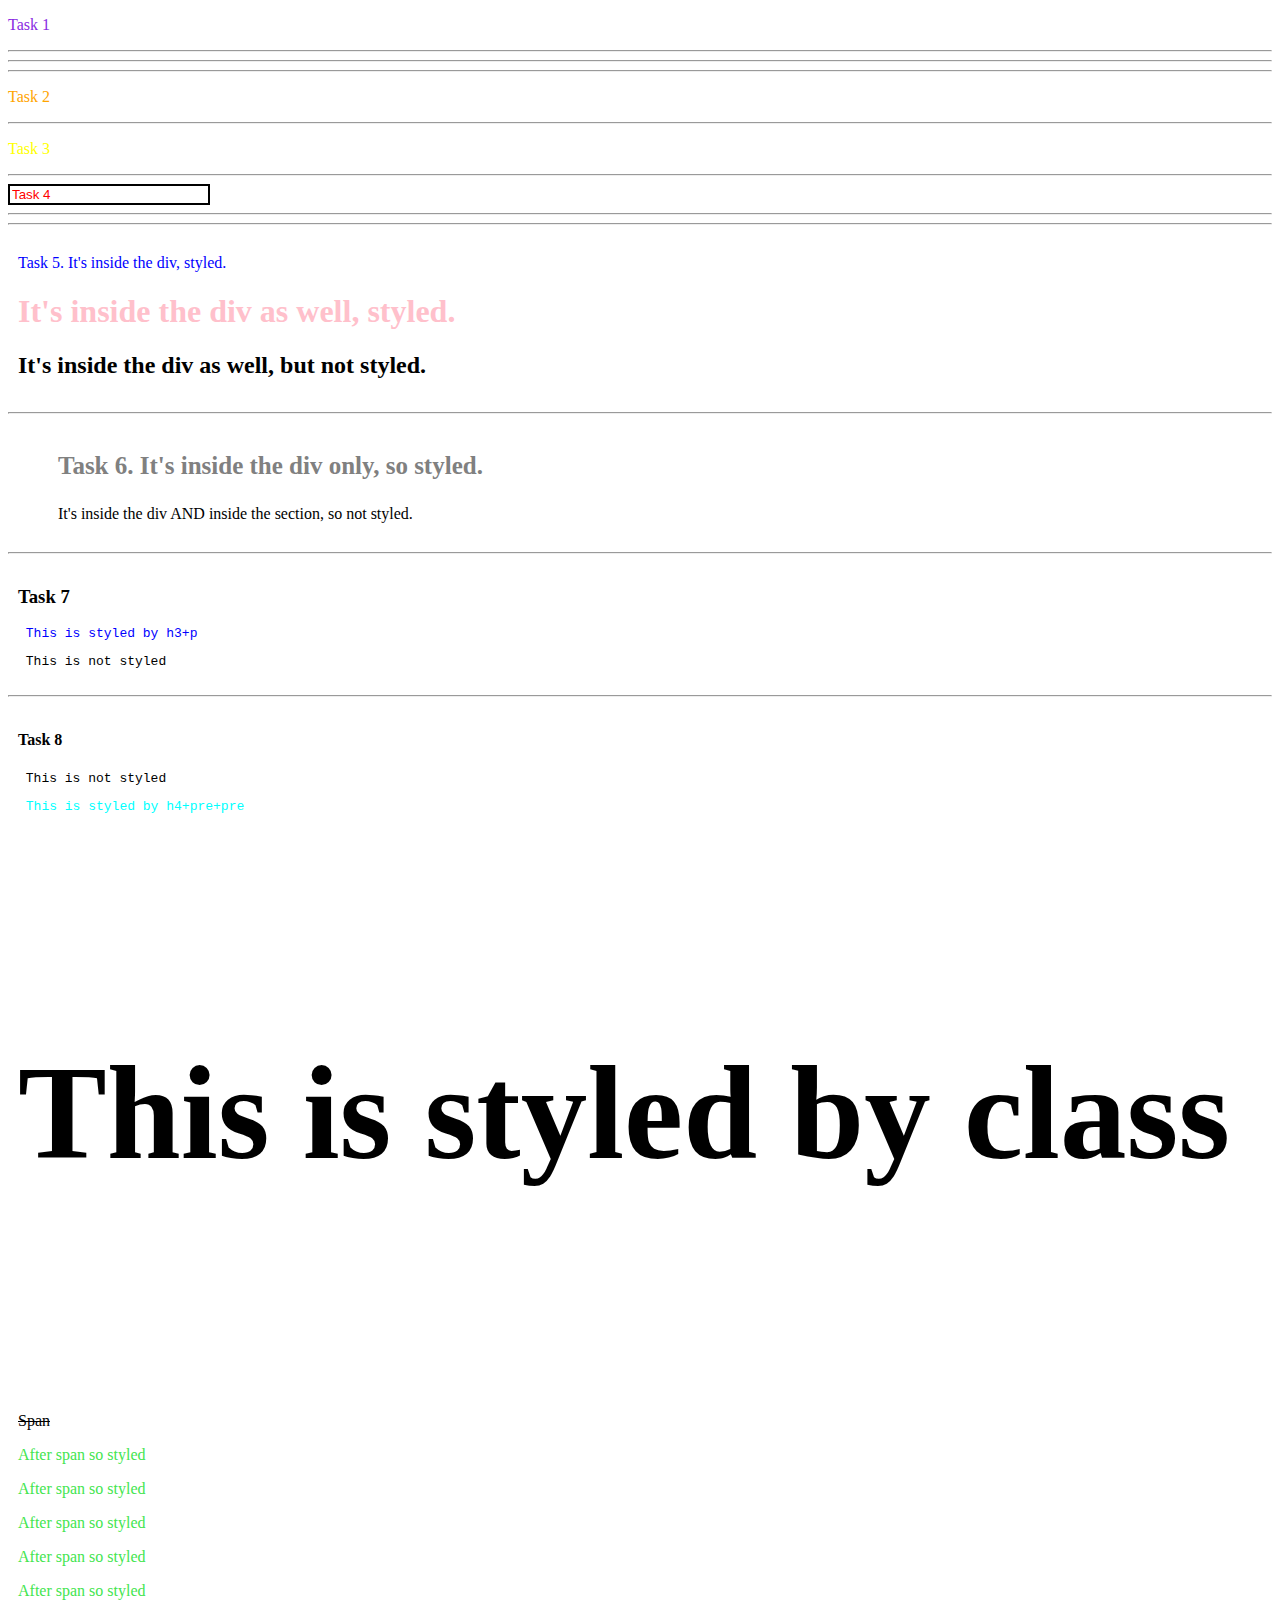
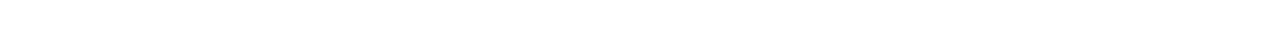
<file: index.html>
<!DOCTYPE html>
<html lang="en">

<head>
  <meta charset="UTF-8">
  <meta name="viewport" content="width=device-width, initial-scale=1.0">
  <link rel="stylesheet" type="text/css" href="style1.css">
  <title>Home Page</title>
</head>

<body>

  <!-- Тег -->

 <p>
  Task 1
 </p>

 <hr>
 <hr>
 <hr>


  <!-- Класс -->

 <p class="text2">
  Task 2
 </p>

 <hr>

  <!-- ID -->

 <p id="text3">
  Task 3
 </p>

 <hr>

  <!-- Атрибут -->

 <input type="text" placeholder="Task 4">

 <hr>
 <hr>

  <!-- Вложенные селекторы -->

 <div>
  <p> Task 5. It's inside the div, styled. </p>
  <h1> It's inside the div as well, styled.</h1>
  <h2> It's inside the div as well, but not styled.</h2>
 </div>

 <hr>

 <!-- Дочерние селекторы -->

 <div>
  <ul> 
    <il>Task 6. It's inside the div only, so styled.</il>
  </ul>
  <section>
    <ul> 
      <il>It's inside the div AND inside the section, so not styled.</il> 
    </ul>
  </section>
 </div>

 <hr> 

 <!-- Последовательность селекторов -->

 <div>
  <h3> Task 7 </h3>
  <pre> This is styled by h3+p </pre>
  <pre> This is not styled </pre>
 </div>

 <hr>

 <!-- Разные комбинации -->

 <div>
  <h4> Task 8 </h4>
  <pre> This is not styled </pre>
  <pre> This is styled by h4+pre+pre </pre>
  <h5 class="h5"> This is styled by class</h5>
  <span id="span">Span</span>
  <p>After span so styled</p>
  <p>After span so styled</p>
  <p>After span so styled</p>
  <p>After span so styled</p>
  <p>After span so styled</p>
 </div>
 

</body>
</file>
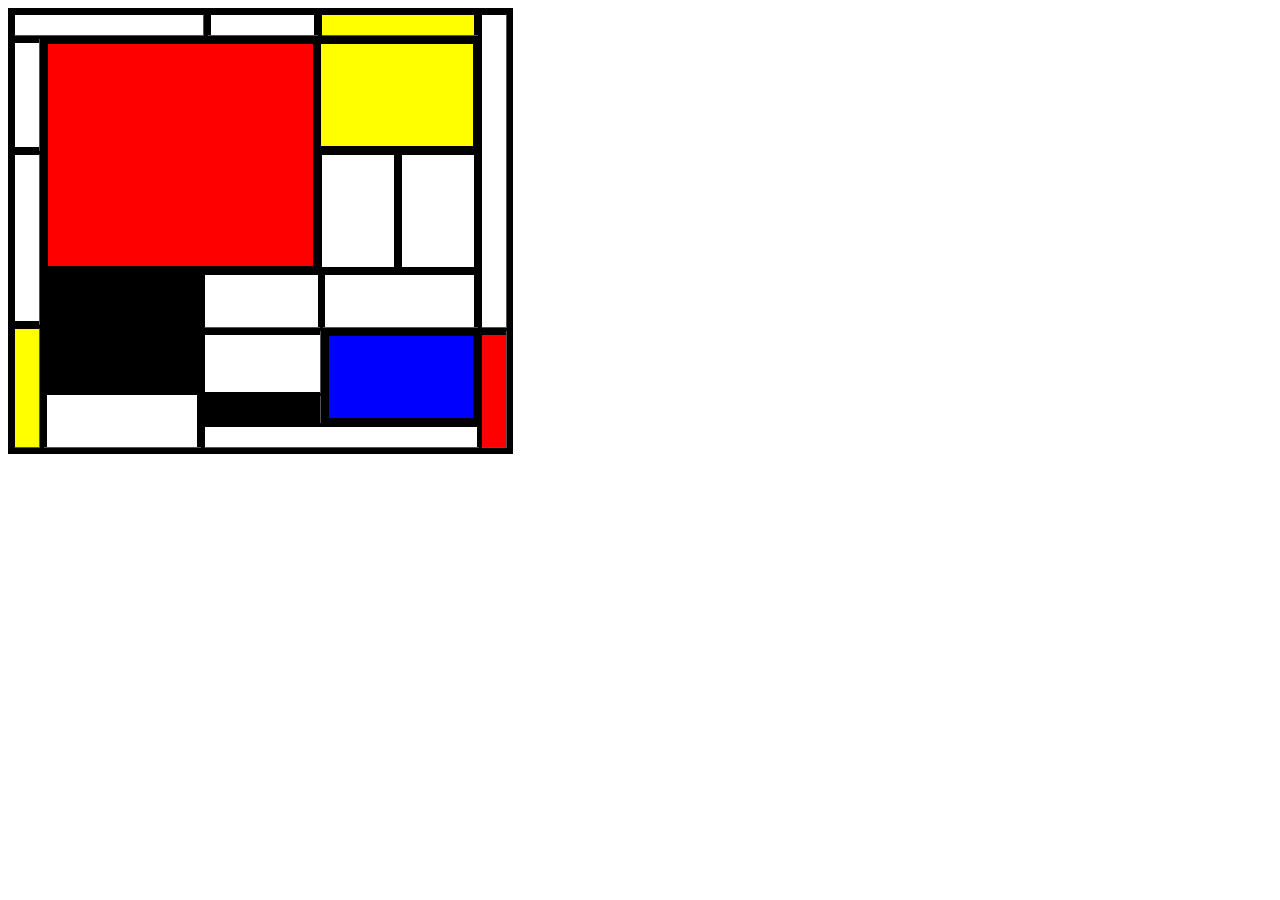
<file: Mondrian.html>
<!DOCTYPE html>
<html lang="en">

<head>
  <meta charset="UTF-8">
  <meta name="viewport" content="width=device-width, initial-scale=1.0">
  <link rel="stylesheet" type="text/css" href="stylemondrian.css">
  <title>Home Page</title>
</head>

<body>
  <table border="1" cellspacing=0 width="505px" style="border:6px solid black">

    <tr>
      <td class="cell1" colspan="2">1</td>
      <td class="cell2" colspan="1">2</td>
      <td class="cell3" colspan="2">3</td>
      <td class="cell4" rowspan="4">4</td>
    </tr>

    <tr>
      <td class="cell5">5</td>
      <td class="cell6" colspan="2" rowspan="2">6</td>
      <td class="cell7" colspan="2">7</td>
    </tr>

    <tr>
      <td class="cell8" rowspan="2">8</td>
      <td class="cell9">9</td>
      <td class="cell10">10</td>
    </tr>

    <tr>
      <td class="cell11" rowspan="2">11</td>
      <td class="cell12">12</td>
      <td class="cell13" colspan="2">13</td>
    </tr>

    <tr>
      <td class="cell14" rowspan="3">14</td>
      <td class="cell15">15</td>
      <td class="cell16" colspan="2" rowspan="2">16</td>
      <td class="cell17" rowspan="3">17</td>
    </tr>

    <tr>
      <td class="cell18" rowspan="2">18</td>
      <td class="cell19">19</td>
    </tr>

    <tr>
      <td class="cell20" colspan="3">20</td>
    </tr>


  </table>
</body>
</file>
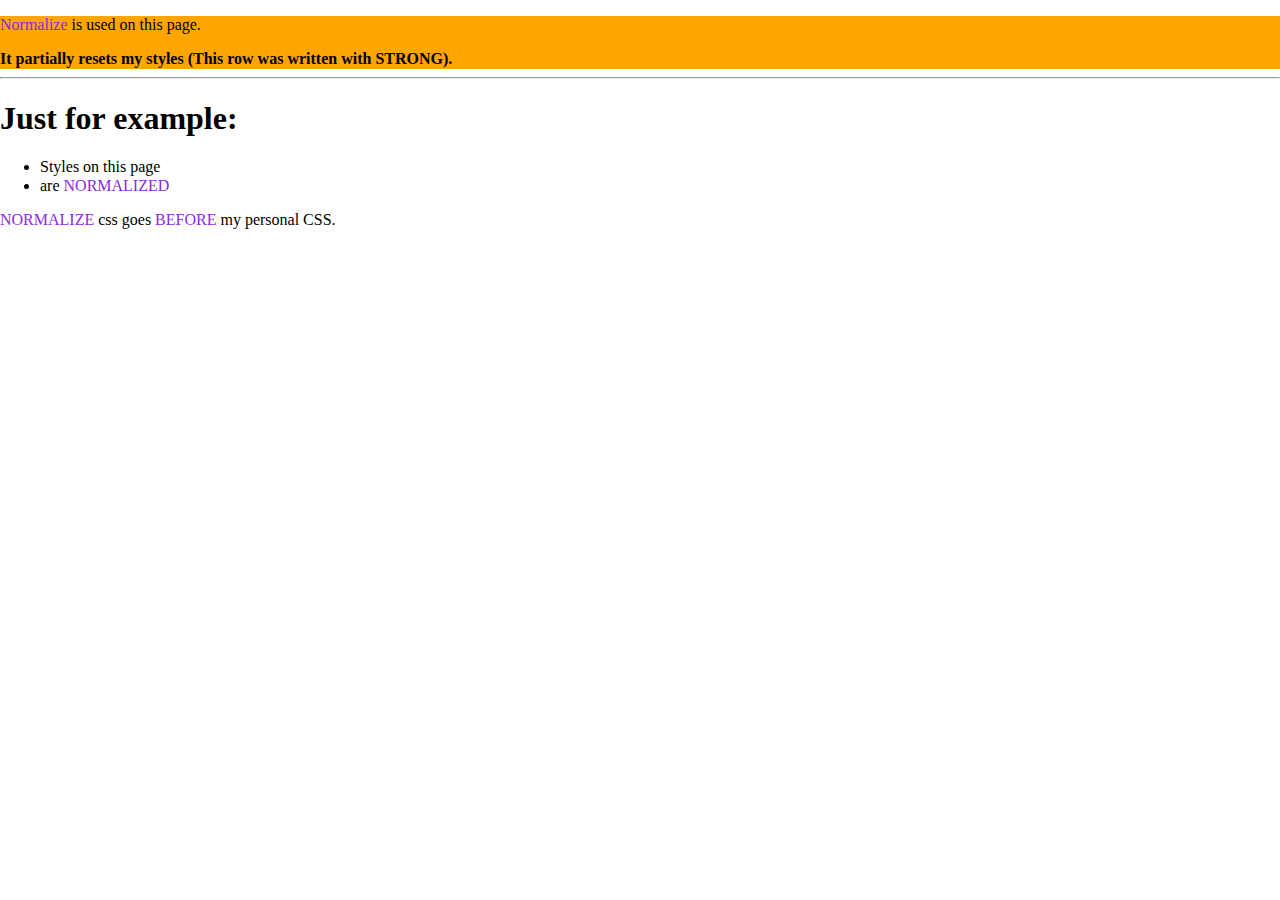
<file: normalize.html>
<!DOCTYPE html>
<html lang="en">

<head>
  <meta charset="UTF-8">
  <meta name="viewport" content="width=device-width, initial-scale=1.0">
  <link rel="stylesheet" type="text/css" href="normalize.css">
  <link rel="stylesheet" type="text/css" href="hometask.css">
  <title>Home Page</title>
</head>

<body>
  <div class="wrap">
    <p><span class="accent">Normalize</span> is used on this page.</p>
    <strong>It partially resets my styles (This row was written with STRONG).</strong>
  </div>
  <hr>
  <h1>Just for example:</h1>
<ul>
  <li>Styles on this page</li>
  <li>are <span class=accent>NORMALIZED</span></li>
</ul>
<p><span class="accent">NORMALIZE</span> css goes <span class="accent">BEFORE</span> my personal CSS.</p>
</body>
</file>
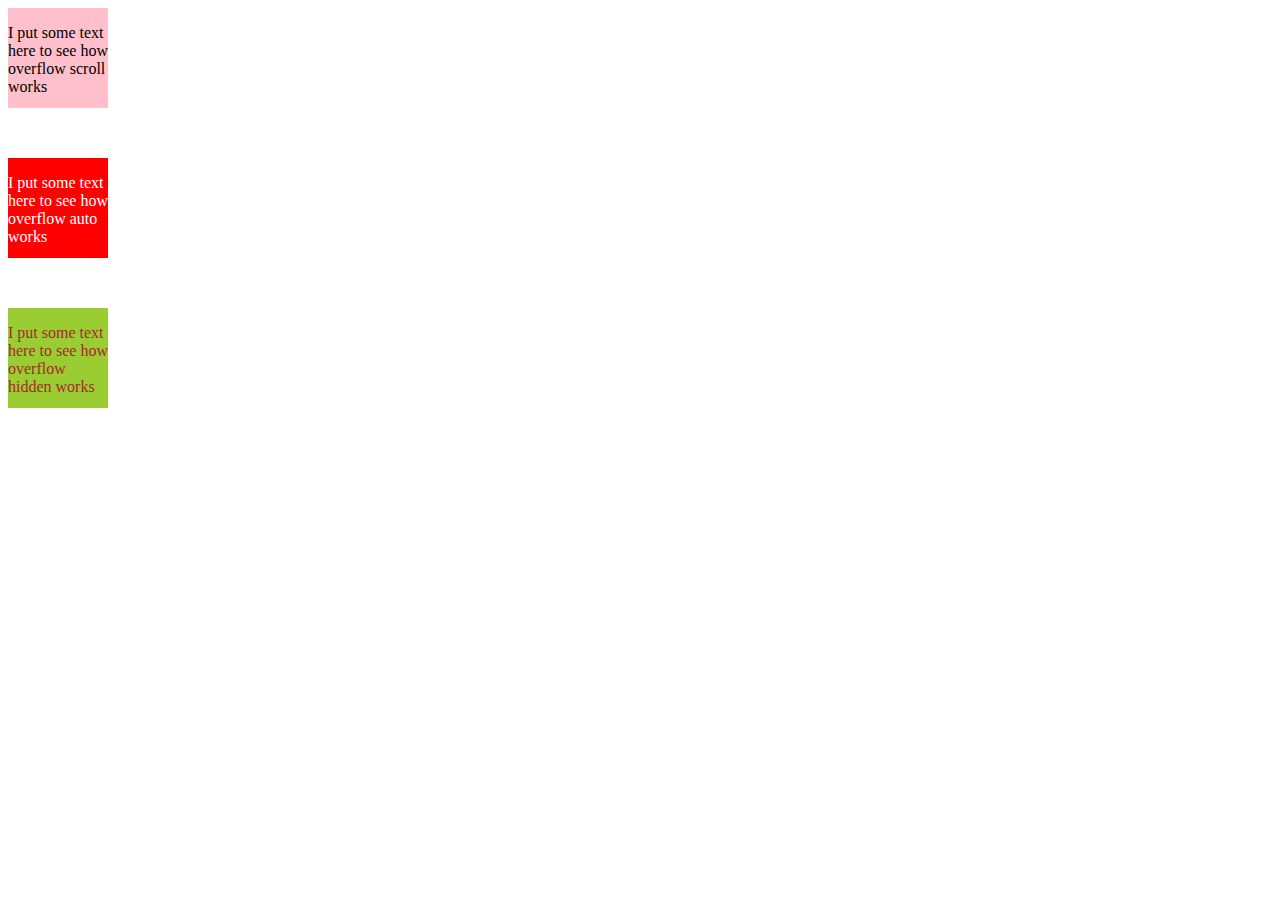
<file: overflow.html>
<!DOCTYPE html>
<html lang="en">

<head>
  <meta charset="UTF-8">
  <meta name="viewport" content="width=device-width, initial-scale=1.0">
  <link rel="stylesheet" type="text/css" href="hometask.css">
  <title>Home Page</title>
</head>

<body>
  <div class="container">
    <p>I put some text here to see how overflow scroll works</p>
    <p>I put some text here to see how overflow scroll works</p>
    <p>I put some text here to see how overflow scroll works</p>
    <p>I put some text here to see how overflow scroll works</p>
    <p>I put some text here to see how overflow scroll works</p>
    <p>I put some text here to see how overflow scroll works</p>
    <p>I put some text here to see how overflow scroll works</p>
    <p>I put some text here to see how overflow scroll works</p>
    <p>I put some text here to see how overflow scroll works</p>
    <p>I put some text here to see how overflow scroll works</p>
    <p>I put some text here to see how overflow scroll works</p>
  </div>

  <div class="con">
    <p>I put some text here to see how overflow auto works</p>
    <p>I put some text here to see how overflow auto works</p>
    <p>I put some text here to see how overflow auto works</p>
    <p>I put some text here to see how overflow auto works</p>
    <p>I put some text here to see how overflow auto works</p>
    <p>I put some text here to see how overflow auto works</p>
    <p>I put some text here to see how overflow auto works</p>
    <p>I put some text here to see how overflow auto works</p>
    <p>I put some text here to see how overflow auto works</p>
    <p>I put some text here to see how overflow auto works</p>
  </div>

  <div class="wrapper">
    <p>I put some text here to see how overflow hidden works</p>
    <p>I put some text here to see how overflow hidden works</p>
    <p>I put some text here to see how overflow hidden works</p>
    <p>I put some text here to see how overflow hidden works</p>
    <p>I put some text here to see how overflow hidden works</p>
    <p>I put some text here to see how overflow hidden works</p>
    <p>I put some text here to see how overflow hidden works</p>
    <p>I put some text here to see how overflow hidden works</p>
    <p>I put some text here to see how overflow hidden works</p>
  </div>


</body>
</file>
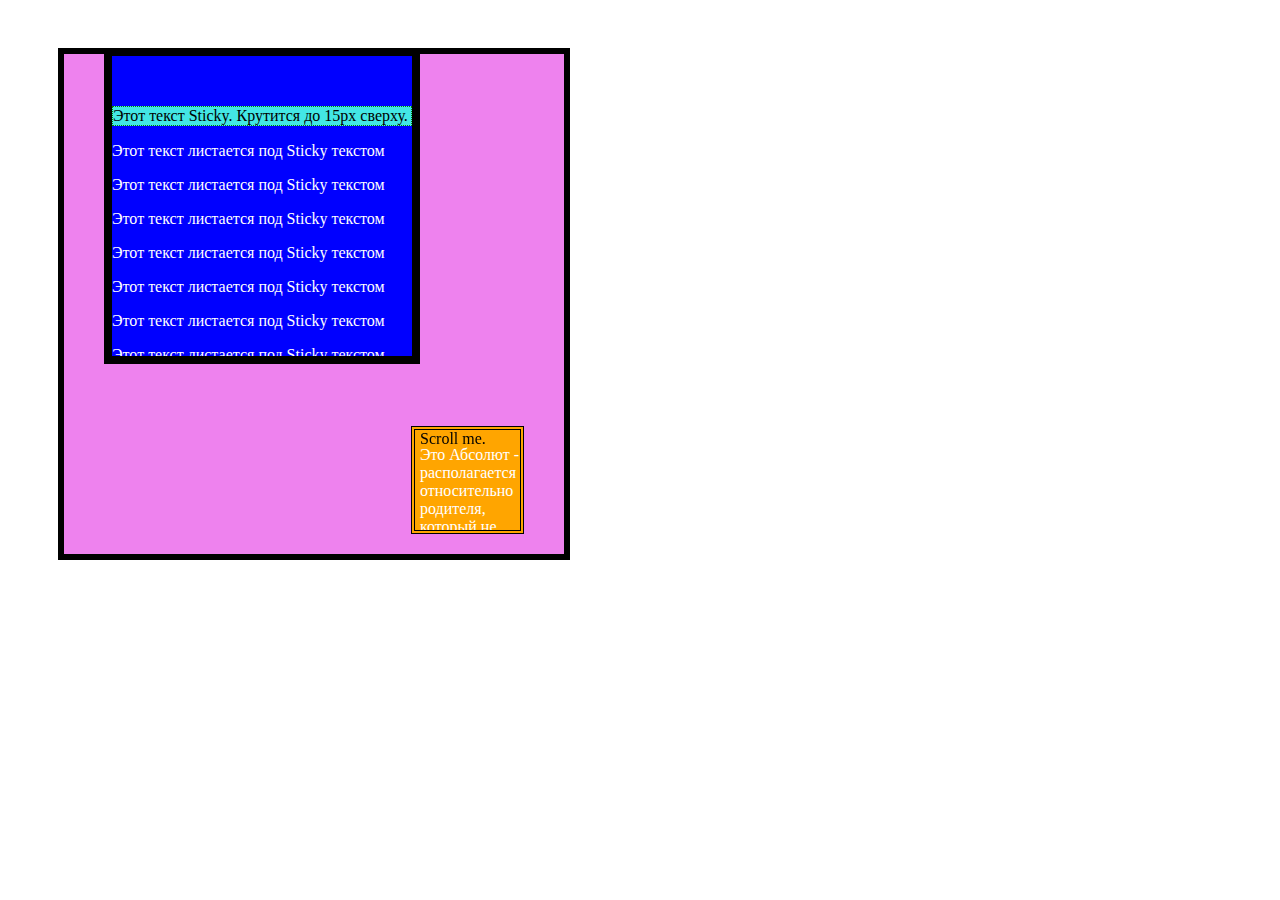
<file: position.html>
<!DOCTYPE html>
<html lang="en">

<head>
  <meta charset="UTF-8">
  <meta name="viewport" content="width=device-width, initial-scale=1.0">
  <link rel="stylesheet" type="text/css" href="hometask.css">
  <title>Home Page</title>
</head>

<body>
  <div class="block1">
    <div class="block2">
      <p class=head> Этот текст Sticky. Крутится до 15px сверху.</p>
      <p> Этот текст листается под Sticky текстом</p>
      <p> Этот текст листается под Sticky текстом</p>
      <p> Этот текст листается под Sticky текстом</p>
      <p> Этот текст листается под Sticky текстом</p>
      <p> Этот текст листается под Sticky текстом</p>
      <p> Этот текст листается под Sticky текстом</p>
      <p> Этот текст листается под Sticky текстом</p>
      <p> Этот текст листается под Sticky текстом</p>
      <p> Этот текст листается под Sticky текстом</p>
      <p> Этот текст листается под Sticky текстом</p>
      <p> Этот текст листается под Sticky текстом</p>
      <div class="block3">
        <p class="fix">Scroll me.</p>
        <p>Это Абсолют - располагается относительно родителя, который не статик</p>
        <p>В данном случае, родитель - синий, но он статик. Поэтому позиция оранжевого считается относительно розового.</p>
      </div>
    </div>
  </div>


</body>
</file>
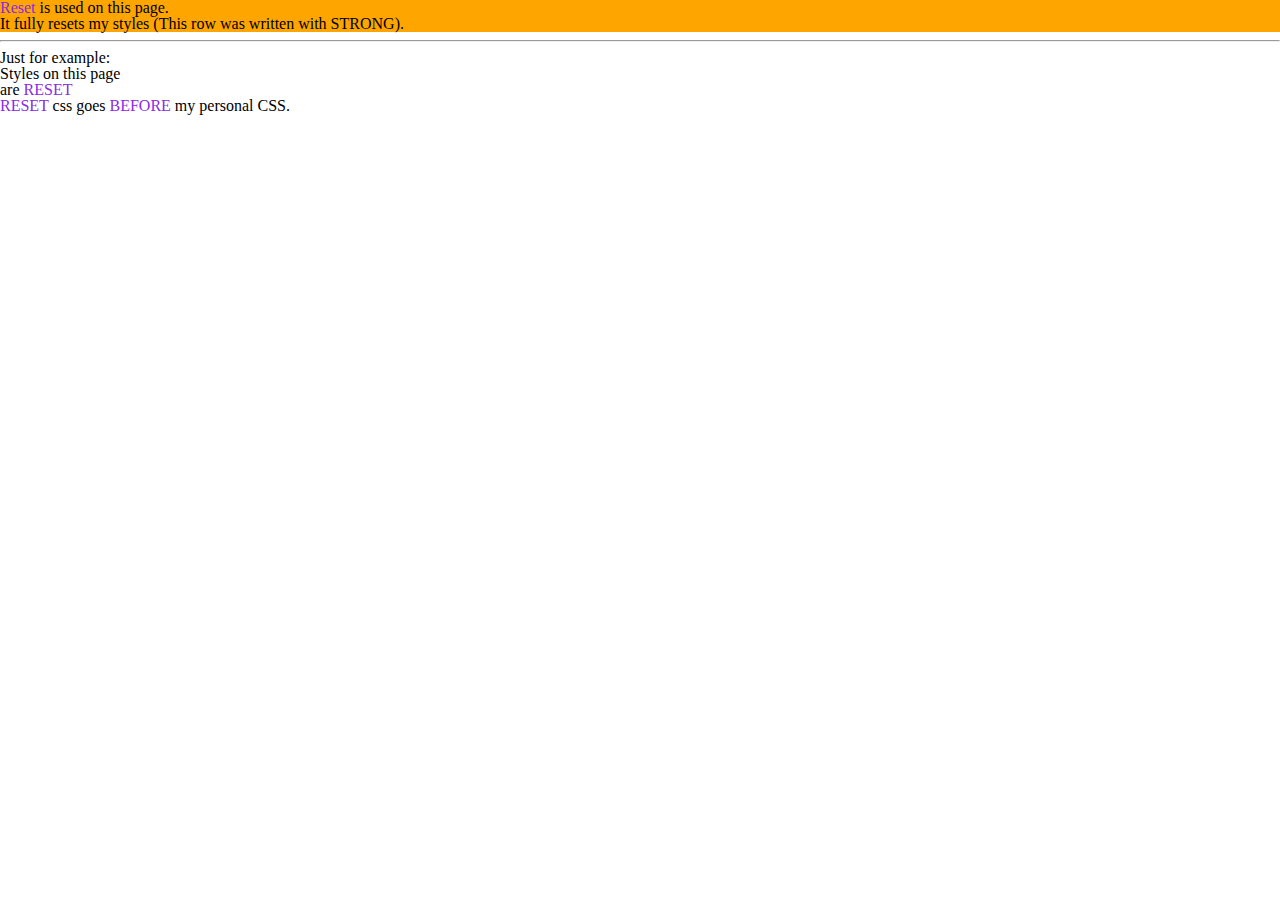
<file: reset.html>
<!DOCTYPE html>
<html lang="en">

<head>
  <meta charset="UTF-8">
  <meta name="viewport" content="width=device-width, initial-scale=1.0">
  <link rel="stylesheet" type="text/css" href="reset.css">
  <link rel="stylesheet" type="text/css" href="hometask.css">
  <title>Home Page</title>
</head>

<body>
  <div class="wrap">
    <p><span class="accent">Reset</span> is used on this page. </p>
    <strong>It fully resets my styles (This row was written with STRONG).</strong>
  </div>
  <hr>
  <h1>Just for example:</h1>
<ul>
  <li>Styles on this page</li>
  <li>are <span class=accent>RESET</span></li>
</ul>
<p><span class="accent">RESET</span> css goes <span class="accent">BEFORE</span> my personal CSS.</p>
</body>
</file>
<file: style1.css>
p {
  color:blueviolet;
}

.text2 {
  color:orange;
}

#text3 {
  color:yellow;
}

input[type=text] {
  color:brown;
  width:194px;
  border-color:black;
  border-style:double;
}

::placeholder {
  color: red;
}

div {
  margin:5px;
  padding:5px;
}

div p {
  color:blue;
}

div h1 {
  color:pink;
  font-family:fantasy;
}

div > ul {
  color:gray;
  font-weight: bold;
  font-size:25px;
}

h3 + pre {
  color: blue;
}

h4+pre+pre {
  color: aqua;
}

.h5 {
  font-size:133px;
}

#span {
  text-decoration:line-through;
}

span ~ p {
  color: rgb(67, 229, 80);
}
</file>
<file: stylemondrian.css>
.cell1{
  color:white;
}

.cell2{
  border-right:7px solid black;
  border-left:7px solid black;
  color:white;
}

.cell3{
  background-color: yellow;
  border-right:7px solid black;
  color:yellow;
}

.cell4{
  color:white;
}

.cell5{
  border-top:7px solid black;
  border-bottom:7px solid black;
  color:white;
}

.cell6{
  background-color: red;
  width:200px;
  border: 8px solid black;
  color:red;
}

.cell7{
  background-color: yellow;
  height:100px;
  border:8px solid black;
  border-left:none;
  color:yellow;
}

.cell8{
  border-bottom:7px solid black;
  color:white;
}

.cell9{
  height:110px;
  width:70px;
  border-bottom:7px solid black;
  border-right:7px solid black;
  color:white;
}

.cell10{
  height:110px;
  width:70px;
  border-bottom:7px solid black;
  border-right:7px solid black;
  color:white;
}

.cell11{
  background-color: black;
  height:110px;
  border:8px solid black;
  border-top:none;
}

.cell12{
  border-right:3px solid black;
  color:white;
}

.cell13{
  height:50px;
  border-right:7px solid black;
  border-left:4px solid black;
  color:white;
}

.cell14{
  background-color: yellow;
  color:yellow;
}


.cell15{
  border-top:7px solid black;
  border-bottom:2px solid black;
  color:white;
}

.cell16{
  background-color:blue;
  border:8px solid black;
  color:blue;
}

.cell17{
  background-color:red;
  border-top:7px solid black;
  color:red;
}

.cell18{
 border-right:7px solid black;
 border-left:7px solid black;
 color:white;
}

.cell19{
  background-color: black;
  border-top:5px solid black;
  border-bottom:7px solid black;
}

.cell20{
  color:white;
  border-right:4px solid black;
}
</file>
<file: hometask.css>
.accent{
  color:blueviolet;
}

.wrap{
  background-color:orange;
}

.container{
  background-color:pink;
  width:100px;
  height:100px;
  overflow:scroll;
  margin-bottom:50px;
}

.con{
  background-color:red;
  color:white;
  width:100px;
  height:100px;
  overflow:scroll;
  margin-bottom:50px;
}

.wrapper{
  background-color:yellowgreen;
  color:brown;
  width:100px;
  height:100px;
  overflow:hidden;
  margin-bottom:50px;
}


.block1{
  background-color:violet;
  height:500px;
  width:500px;
  position:relative;
  top:40px;
  left:50px;
  border:solid black 6px;
}

.block2{
  background-color:blue;
  color:white;
  height:300px;
  margin-left:40px;
  width:300px;
  position:static;
  overflow:auto;
  border-right:solid black 8px;
  border-bottom:solid black 8px;
  border-left:solid black 8px;
  border-top:solid black 2px;
}

.block3{
  background-color:orange;
  height:100px;
  width:100px;
  position:absolute;
  right:40px;
  bottom:20px;
  padding-left:5px;
  overflow:scroll;
  border:double 4px black;
}

.head{
  position:sticky;
  top:15px;
  color:black;
  margin-top:50px;
  background-color:rgb(67, 231, 229);
  border:dotted green 1px;
}

.fix{
  position:fixed;
  color:black;
  margin:0.1px;
}
</file>
